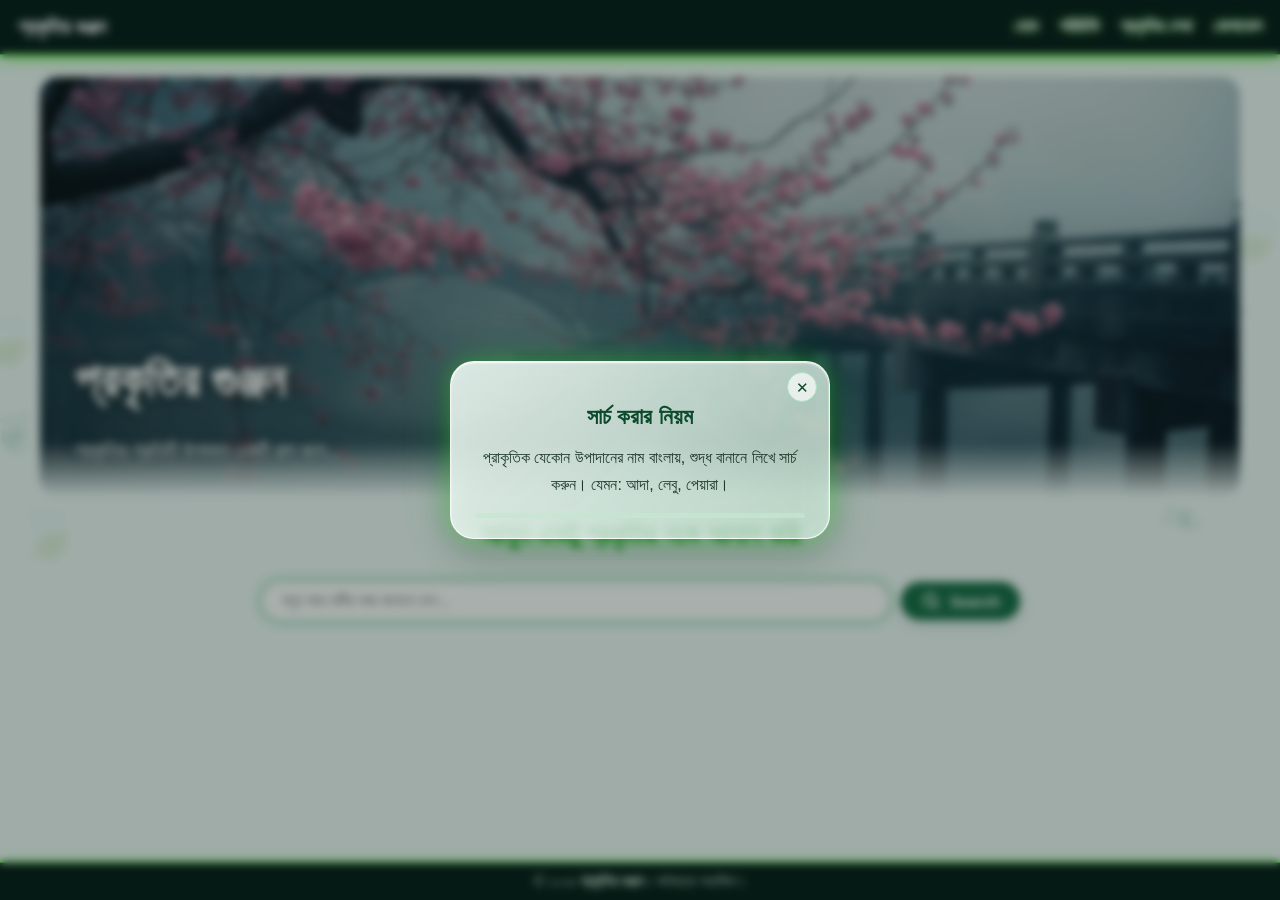
<file: index.html>
<!DOCTYPE html>
<htmllang="bn">
    <head>
        <meta charset="utf-8">
        <meta name="viewport" content="width=device-wodth,initial-scale=1.0">
        <title>প্রকৃতির গুঞ্জন </title>
        <link rel="preconnect"
        href="https://fonts.googleapis.com">
        <link rel="preconnect"
        href="https://fonts.gstatic.com" crossorigin>
        <link 
        href="https://fonts.googleapis.com/css2?family=No to+Sans+Bengali:wght@400;500;600;700;800&display=swap"
        rel="stylesheet">
    </head>
    <body>
        <div id="loader">
    <div class="loader-card">

        <div class="loader-icon">
            <span class="zzz">z<small>z</small><small>z</small></span>
            <svg viewBox="0 0 120 120" class="loader-leaf" aria-hidden="true">
                <path d="M60 104 C16 84 14 38 60 12 C106 38 104 84 60 104Z" fill="#22c55e"/>
                <path d="M60 104 C28 98 12 78 14 56 C40 60 58 78 60 104Z" fill="#16a34a"/>
                <path d="M60 104 C92 98 108 78 106 56 C80 60 62 78 60 104Z" fill="#15803d"/>
                <path d="M60 100 L60 24" stroke="#0f5c36" stroke-width="3" stroke-linecap="round"/>
            </svg>
        </div>

        <h1 class="loader-title">প্রকৃতির গুঞ্জন</h1>

        <!-- ekhane tomar nijer lekha dao -->
        <p class="loader-msg" id="loaderMsg">চ্যাগায়া যাবেন না একটু অপেক্ষা করুন লোড হচ্ছে..</p>

        <div class="loader-bar"><div class="loader-fill" id="loaderFill"></div></div>

        <!-- ekhane o nijer lekha dao -->
        <p class="loader-sub">একটু ধৈর্য ধরো প্রকৃতিপ্রেমী..🌿</p>

        <span class="fl fl1">🍃</span>
        <span class="fl fl2">🍃</span>
        <span class="fl fl3">🍃</span>
    </div>
</div>
        <div class="navbar">
            <b> প্রকৃতির গুঞ্জন </b>

            <div> 
                <a href="index.html" class="active">হোম </a>
                <a href="about.html"> পরিচিতি </a>
                <a href="service.html"> প্রকৃতির সেবা </a>
                <a href="contact.html"> যোগাযোগ </a>
            </div>
        </div>
        <div class="slideshow"> 

            <img class="slide active" src="assets/w6.jpg"> 
            <img class="slide" src="assets/w2.jpg">
            <img class="slide" src="assets/w1.jpg">
            <img class="slide" src="assets/w3.jpg">
            <img class="slide" src="assets/n5.jpg">
            <img class="slide" src="assets/b2.jpg">
            <img class="slide" src="assets/w5.jpg">
            <img class="slide" src="assets/w4.jpg">
            <div class="hero-text">
                <h1>প্রকৃতির গুঞ্জন </h1>
                <p>প্রকৃতির প্রতিটি উপাদান একটি গল্প বলে...</p>
            </div>
            </div>
         <h2 style="text-align:center;color:green">আসুন একটু প্রকৃতির সঙ্গে আলাপ করি </h2>

         <form class="search" id="ingredientSearch">
            <input 
            type="search"  
            id="searchInput"
            placeholder="বলুন কার গুষ্টির খবর জানতে চান...">
            <button type="submit">
            <svg width="20" height="20" viewBox="0 0 24 24"
     fill="none" stroke="currentColor"
     stroke-width="2.5" stroke-linecap="round">
    <circle cx="11" cy="11" r="7"></circle>
    <path d="m16 16 4 4"></path>
         </svg> Search</button>
         </form>
         <div Id="searchResults"></div>
        <style>
            .navbar b{
                color:white;
                font-size: 20px;
                font-weight: bold;
                
            }
            img:not(.slide) {
    width:70%;
    max-width:750px;
    display:block;
    margin:10px auto 0;
    border-radius: 15px;
    -webkit-mask-image: linear-gradient(to bottom, black 75%, transparent 100%);
    mask-image: linear-gradient(to bottom, black 75%, transparent 100%);
}
            .navbar{
                background:#071b16;
                padding: 8px 18px;
                display: flex;
                justify-content: space-between;
                align-items: center;
                box-shadow: 0 0 15px #39FF14;
                border-bottom: 1px solid #39FF14;

            }
            .navbar b{
                color:white;
                font-size: 20px;
                font-weight: bold;
            }
            .navbar a{
                color: #39FF14;
                font-weight: bold;
                text-decoration: none;
                margin-left: 16px;
                text-shadow: 0 0 8px #39FF1480;
            }
            .navbar a {
                color: white;
                font-weight: bold;
                text-decoration: none;
                margin-left: 16px;

            }
            .navbar a:hover{
                color:lime;
            }
                body{
        margin:0;
        background: #f2faf7;
    }
       h2 {
            text-align:center;
            color: #17664a;
            margin-top: 20px;
        }

        .slideshow .slide.active{
            opacity: 1;
        }
        h2 {
            text-align: center;
            color :#17664a;
            margin: 12px 0;
        }
        .search{
            display: flex;
            justify-content: center;
            gap: 8px;
            margin: 14px auto;

        }
        .search input {
            width: 280px;
            max-width: 65%;
            padding: 4px 7px;
            border: 1px solid #9bd8b8;
            border-radius: 25px;
            outline: none;
            box-shadow: 0 0 8px #79d9a5;
        }
        .search button,
        .serch input[type="submit"] { 
            background: #17664a;
            color: white;
            border: none;
            border-radius: 25px;
            padding: 6px 16px;
            cursor: pointer;
        }
        body {
    position: relative;
    isolation: isolate;
    background: #f2faf7;
}

body::before,
body::after {
    position: fixed;
    top: 20%;
    width: 110px;
    height: 65vh;
    color: #238b62;
    opacity: 0.13;
    font-size: 55px;
    line-height: 1.8;
    white-space: pre-line;
    pointer-events: none;
    z-index: -1;
}

body::before {
    content: "❧\A 🍃\A ❦\A 🍃";
    left: 0;
    transform: rotate(-12deg);
}

body::after {
    content: "🍃\A ❦\A 🍃\A ❧";
    right: 0;
    transform: rotate(12deg);
}
.slideshow .slide{
    position:absolute;
    inset:0;
    width: 100%;
    height:100%;
    object-fit: cover;
    object-position: center;
    opacity: 0;
    transition: opacity 1s ease-in-out;
}
.slideshow .slide.active {
    opacity:1;

}
body {
    font-family: 'Noto Sans Bengali', sans-serif;
    font-size: 17px;
    line-height: 1.9;
    color: #26382f;
    background: #f2faf7;
}

/* মূল শিরোনাম */
h2 {
    text-align: center;
    color: #17664a;
    font-size: 27px;
    font-weight: 700;
    margin: 24px auto;
}

/* সার্চ বক্স */
.search {
    display: flex;
    justify-content: center;
    align-items: center;
    flex-wrap: wrap;
    gap: 10px;
    margin: 20px auto;
}

.search input {
    font-family: inherit;
    font-size: 17px;
}

/* সার্চের ফলাফল মাঝখানে */
#searchResults {
    width: 92%;
    max-width: 900px;
    margin: 30px auto;
    text-align: left;
}

/* রেজাল্টের শিরোনাম */
#searchResults h2 {
    color: #17664a;
    font-size: 28px;
    text-align: center;
}

#searchResults h3,
#searchResults h4 {
    color: #17664a;
    font-size: 21px;
    margin-top: 24px;
}

/* রেজাল্টের লেখা */
#searchResults p,
#searchResults li {
    font-size: 17px;
    line-height: 1.9;
}

/* তথ্যসূত্রের লিংক */
#searchResults a {
    color: #087f8c;
    overflow-wrap: anywhere;
}

/* ছোট স্ক্রিনে সার্চ বক্স */
@media (max-width: 600px) {
    #searchResults {
        width: 90%;
    }

    h2 {
        font-size: 23px;
    }

    #searchResults p,
    #searchResults li {
        font-size: 16px;
    }
}
#searchResults{
    box-sizing: border-box;
    width: 92%;
    max-width: 900px;
    margin: 35px auto;
    padding: 28px;
    background: #ffffff;
    border :1px solid #d7eadc;
    border-radius: 20px;
    box-shadow: 0 8px 28px rgba(23, 102, 74, 0.10);
    color: #293b31;
}
#searchReslts h2{
    text-align:center;
    color:#17664a;
    font-size: 30px;
    margin: 0 0 20px;
}
#searchResults h3 {
    color: #17664a;
    font-size: 22px;
    border-bottom: 2px solid #dcefe2;
    padding-bottom: 8px;
    margin-top: 28px;
}

/* Lists and paragraphs */
#searchResults p,
#searchResults li {
    font-size: 17px;
    line-height: 1.9;
}

#searchResults li {
    padding-left: 4px;
    margin-bottom: 8px;
}

/* Source links */
#searchResults a {
    color: #087f8c;
    font-weight: 600;
    overflow-wrap: anywhere;
}

/* Mobile layout */
@media (max-width: 600px) {
    #searchResults {
        width: 94%;
        padding: 18px;
    }

    #searchResults h2 {
        font-size: 25px;
    }

    #searchResults h3 {
        font-size: 20px;
    }
}
#searchResults:empty{
    display: none;
}
#searchResults {
    border: 1px solid #a8e6bd;
    box-shadow:
        0 0 12px rgba(57, 255, 20, 0.20),
        0 0 28px rgba(34, 197, 94, 0.18),
        0 8px 28px rgba(23, 102, 74, 0.10);

    transition: box-shadow 0.3s ease;
}

/* Mouse card-er upor nile glow ektu barbe */
#searchResults:hover {
    box-shadow:
        0 0 16px rgba(57, 255, 20, 0.30),
        0 0 36px rgba(34, 197, 94, 0.25),
        0 8px 28px rgba(23, 102, 74, 0.12);
}

/* Search na korle faka card dekhabe na */
#searchResults:empty {
    display: none;
}
.slideshow {
    position: relative !important;
    display: block;
    width: calc(100% - 80px) !important;
    max-width: 1500px !important;
    height: 420px !important;
    margin: 22px auto 12px !important;
    overflow: hidden;
    border-radius: 18px;
    -webkit-mask-image: linear-gradient(to bottom, black 90%, transparent 100%);
    mask-image: linear-gradient(to bottom, black 87%, transparent 100%);
}
.slideshow + h2 {
    margin-top: 4px !important;
    margin-bottom: 8px !important;
}

.search {
    margin-top: 6px !important;
}

@media (max-width: 600px) {
    .slideshow {
        height: 230px !important;
    }
}
.slideshow .hero-text {
    position: absolute;
    z-index: 5;
    left: 35px;
    bottom: 28px;
    top: auto;
    transform: none;
    max-width: 80%;
    color: white;
    text-align: left;
    text-shadow: 0 2px 12px rgba(0, 0, 0, 0.9);
    pointer-events: none;
}

.slideshow .hero-text h1 {
    margin: 0;
    color: white;
    font-size: clamp(28px, 4vw, 48px);
    font-weight: 800;
}

.slideshow .hero-text p {
    margin: 5px 0 0;
    color: white;
    font-size: clamp(14px, 2vw, 20px);
}
.slideshow .hero-text p span {
    color: #7dff9a !important;
}

.slideshow::after {
    content: "";
    position: absolute;
    inset: 0;
    z-index: 2;
    background: linear-gradient(
        to top,
        rgba(0, 0, 0, 0.20),
        transparent 70%
    );
    pointer-events: none;
}

@media (max-width: 600px) {
    .slideshow .hero-text {
        left: 16px;
        bottom: 18px;
        max-width: 90%;
    }
}
/* বড় Search Box */
.search {
    width: min(760px, 88%);
    margin: 20px auto !important;
    display: flex;
    flex-wrap: nowrap;
    align-items: center;
    gap: 10px;
}

.search input {
    box-sizing: border-box;
    flex: 1;
    width: auto;
    min-width: 0;
    max-width: none;
    padding: 15px 22px;
    font-size: 17px;
    border: 2px solid #b8d9c2;
    border-radius: 32px;
    background: white;
}

.search button {
    flex-shrink: 0;
    padding: 14px 24px;
    font-size: 16px;
    font-weight: 700;
    border-radius: 32px;
    background: #176b43;
    box-shadow: 0 4px 14px rgba(23, 107, 67, 0.2);
}

.search button:hover {
    background: #105333;
}

@media (max-width: 600px) {
    .slideshow .hero-text {
        left: 5%;
        right: 5%;
    }

    .search {
        width: 92%;
        gap: 7px;
    }

    .search input {
        padding: 12px 14px;
        font-size: 15px;
    }

    .search button {
        padding: 12px 16px;
        font-size: 14px;
    }
}
.search button {
    display: inline-flex;
    align-items: center;
    justify-content: center;
    gap: 9px;
    white-space: nowrap;
}

.search button svg {
    flex-shrink: 0;
}
/* Image kokhono screen er baire jabe na */
img {
    max-width: 100%;
}

/* Tablet (768px ba tar chhoto) */
@media (max-width: 768px) {
    .navbar {
        padding: 8px 12px;
    }

    .navbar b {
        font-size: 17px;
    }

    .navbar a {
        margin-left: 10px;
        font-size: 14px;
    }

    .slideshow {
        width: calc(100% - 40px) !important;
        height: 320px !important;
        margin-top: 25px !important;
        border-radius: 14px;
    }
}

/* Mobile (600px ba tar chhoto) */
@media (max-width: 600px) {
    .navbar {
        flex-wrap: wrap;
        gap: 6px;
    }

    .navbar b {
        font-size: 16px;
    }

    .navbar a {
        margin-left: 8px;
        font-size: 13px;
    }

    .slideshow {
        width: calc(100% - 24px) !important;
        height: 220px !important;
        margin: 16px auto 10px !important;
        border-radius: 12px;
    }

    .slideshow .hero-text {
        left: 14px;
        right: 14px;
        bottom: 16px;
    }

    .slideshow .hero-text h1 {
        font-size: 26px;
    }

    .slideshow .hero-text p {
        font-size: 14px;
        line-height: 1.5;
    }

    h2 {
        font-size: 20px;
        margin: 14px 10px;
    }

    .search {
        width: 94%;
    }
}

/* Khub chhoto phone (400px ba tar chhoto) */
@media (max-width: 400px) {
    .slideshow {
        height: 190px !important;
    }

    .slideshow .hero-text h1 {
        font-size: 22px;
    }

    .navbar a {
        margin-left: 6px;
        font-size: 12px;
    }
}
/* Search box ektu slim */
.search input {
    padding: 10px 20px !important;
    font-size: 16px;
}

.search button {
    padding: 9px 20px !important;
    font-size: 15px;
}
@media (max-width: 600px) {
    .search input {
        padding: 9px 14px !important;
    }
    .search button {
        padding: 8px 14px !important;
    }
}
/* ===== Loading Window (final) ===== */

/* Default e lukano thakbe, JS "show" class dile dekhabe */
#loader {
    position: fixed;
    inset: 0;
    z-index: 99999;
    display: flex;
    align-items: center;
    justify-content: center;
    background: rgba(7, 27, 22, 0.35);
    backdrop-filter: blur(6px);
    -webkit-backdrop-filter: blur(6px);
    opacity: 0;
    visibility: hidden;
    pointer-events: none;
    transition: opacity 0.5s ease, visibility 0.5s ease;
}

#loader.show {
    opacity: 1;
    visibility: visible;
    pointer-events: auto;
}

.loader-card {
    position: relative;
    overflow: hidden;
    box-sizing: border-box;
    width: min(400px, 88%);
    padding: 20px 26px 18px;
    text-align: center;
    background: linear-gradient(
        135deg,
        rgba(244, 255, 249, 0.82),
        rgba(214, 245, 227, 0.66)
    );
    backdrop-filter: blur(18px) saturate(150%) brightness(1.08);
    -webkit-backdrop-filter: blur(18px) saturate(150%) brightness(1.08);
    border: 1.5px solid rgba(255, 255, 255, 0.75);
    border-radius: 26px;
    box-shadow:
        0 0 18px rgba(57, 255, 20, 0.30),
        0 0 46px rgba(34, 197, 94, 0.24),
        inset 0 1px 2px rgba(255, 255, 255, 0.9),
        0 16px 40px rgba(0, 0, 0, 0.20);
    animation: cardGlow 2.5s ease-in-out infinite;
}

@keyframes cardIn {
    from { opacity: 0; transform: translateY(25px) scale(0.92); }
    to   { opacity: 1; transform: translateY(0) scale(1); }
}

@keyframes cardGlow {
    0%, 100% {
        box-shadow: 0 0 18px rgba(57,255,20,0.35), 0 0 45px rgba(34,197,94,0.28), 0 20px 50px rgba(0,0,0,0.25);
    }
    50% {
        box-shadow: 0 0 28px rgba(57,255,20,0.6), 0 0 70px rgba(34,197,94,0.45), 0 20px 50px rgba(0,0,0,0.25);
    }
}

/* Pata icon */
.loader-icon {
    position: relative;
    width: 72px;
    height: 72px;
    margin: 0 auto 2px;
}

.loader-leaf {
    width: 100%;
    height: 100%;
    transform-origin: 50% 90%;
    animation: sway 2.6s ease-in-out infinite;
    filter: drop-shadow(0 4px 6px rgba(21, 128, 61, 0.35));
}

@keyframes sway {
    0%, 100% { transform: rotate(-7deg) scale(1); }
    50%      { transform: rotate(7deg) scale(1.06); }
}

/* zzz */
.zzz {
    position: absolute;
    top: 0;
    right: -10px;
    color: #15803d;
    font-weight: 800;
    font-size: 17px;
    line-height: 1;
}

.zzz small {
    display: inline-block;
    font-size: 0.8em;
    margin-left: 2px;
}

.zzz,
.zzz small {
    animation: zzzFloat 2.2s ease-in-out infinite;
}

.zzz small:nth-child(1) { animation-delay: 0.3s; }
.zzz small:nth-child(2) { animation-delay: 0.6s; }

@keyframes zzzFloat {
    0%, 100% { opacity: 0.25; transform: translateY(4px); }
    50%      { opacity: 1;    transform: translateY(-5px); }
}

/* Lekha */
.loader-title {
    margin: 2px 0 4px;
    color: #0f5c36;
    font-size: 25px;
    font-weight: 800;
}

.loader-msg {
    min-height: 24px;
    margin: 0 0 10px;
    color: #14532d;
    font-size: 15px;
    font-weight: 600;
    line-height: 1.5;
}

.loader-sub {
    margin: 9px 0 0;
    color: #166534;
    font-size: 13px;
}

/* Progress bar */
.loader-bar {
    height: 10px;
    overflow: hidden;
    background: rgba(195, 232, 207, 0.7);
    border-radius: 20px;
}
.loader-title {
    color: #0b4a2b;
    text-shadow: 0 1px 0 rgba(255, 255, 255, 0.6);
}

.loader-msg {
    color: #0f3d24;
}

.loader-sub {
    color: #0b4a2b;
    font-size: 15px;
    font-weight: 700;
    letter-spacing: 0.2px;
    text-shadow: 0 1px 0 rgba(255, 255, 255, 0.6);
}

.loader-bar {
    background: rgba(255, 255, 255, 0.55);
    box-shadow: inset 0 1px 3px rgba(23, 102, 74, 0.2);
}

.loader-fill {
    width: 0;
    height: 100%;
    border-radius: 20px;
    background: linear-gradient(90deg, #16a34a, #4ade80, #16a34a);
    background-size: 200% 100%;
    animation: shine 1.4s linear infinite;
}

@keyframes shine {
    from { background-position: 200% 0; }
    to   { background-position: 0 0; }
}

/* Vasha pata */
.fl {
    position: absolute;
    top: -30px;
    font-size: 18px;
    opacity: 0.7;
    pointer-events: none;
    animation: fall 6s linear infinite;
}

.fl1 { left: 12%; animation-delay: 0s; }
.fl2 { left: 50%; animation-delay: 2s; font-size: 15px; }
.fl3 { left: 82%; animation-delay: 4s; }

@keyframes fall {
    0%   { transform: translateY(0) rotate(0deg); opacity: 0; }
    15%  { opacity: 0.7; }
    100% { transform: translateY(240px) rotate(280deg); opacity: 0; }
}
/* Mobile */
@media (max-width: 500px) {
    .loader-title { font-size: 20px; }
    .loader-msg   { font-size: 13px; }
    .loader-icon  { width: 90px; height: 90px; }
}
body { animation: homeIn 0.45s ease; }
@keyframes homeIn {
    from { opacity: 0; }
    to   { opacity: 1; }
}
.site-footer {
    margin-top: auto;
    padding: 8px 12px;
    text-align: center;
    font-size: 14px;
    font-weight: 500;
    line-height: 1.5;
    color: #d9f7e4;
    background: #071b16;
    border-top: 1px solid #39FF14;
    box-shadow: 0 0 12px rgba(57, 255, 20, 0.4);
}

@media (max-width: 600px) {
    .site-footer {
        padding: 6px 10px;
        font-size: 12.5px;
    }
}
html {
    height: 100%;
}

body {
    min-height: 100vh;
    display: flex;
    flex-direction: column;
}

.site-footer {
    margin-top: auto;
}
body > * {
    flex-shrink: 0;
}

.slideshow {
    align-self: center;
}

.search,
#searchResults,
h2 {
    align-self: center;
}
body > * {
    flex-shrink: 0;
}

.slideshow {
    align-self: center;
}

.search,
#searchResults,
h2 {
    align-self: center;
}
body > h2 {
    width: 100%;
}
/* ===== Notice Popup ===== */
#notice {
    position: fixed;
    inset: 0;
    z-index: 99998;
    display: flex;
    align-items: center;
    justify-content: center;
    background: rgba(7, 27, 22, 0.35);
    backdrop-filter: blur(4px);
    -webkit-backdrop-filter: blur(4px);
    opacity: 0;
    visibility: hidden;
    pointer-events: none;
    transition: opacity 0.5s ease, visibility 0.5s ease;
}

#notice.show {
    opacity: 1;
    visibility: visible;
    pointer-events: auto;
}

.notice-card {
    position: relative;
    box-sizing: border-box;
    width: min(380px, 88%);
    padding: 26px 24px 20px;
    text-align: center;
    border-radius: 24px;
    background: linear-gradient(135deg, rgba(244,255,249,0.88), rgba(214,245,227,0.72));
    backdrop-filter: blur(16px) saturate(150%);
    -webkit-backdrop-filter: blur(16px) saturate(150%);
    border: 1.5px solid rgba(255, 255, 255, 0.8);
    box-shadow:
        0 0 20px rgba(57, 255, 20, 0.30),
        0 0 48px rgba(34, 197, 94, 0.24),
        inset 0 1px 2px rgba(255, 255, 255, 0.9),
        0 16px 40px rgba(0, 0, 0, 0.20);
    transform: translateY(20px) scale(0.94);
    transition: transform 0.5s ease;
}

#notice.show .notice-card {
    transform: none;
}

.notice-close {
    position: absolute;
    top: 10px;
    right: 12px;
    width: 30px;
    height: 30px;
    font-size: 15px;
    line-height: 1;
    color: #0b4a2b;
    background: rgba(255, 255, 255, 0.7);
    border: 1px solid #a8e6bd;
    border-radius: 50%;
    cursor: pointer;
    transition: background 0.25s ease, transform 0.25s ease;
}

.notice-close:hover {
    background: #d9f7e4;
    transform: scale(1.1);
}

.notice-icon {
    font-size: 40px;
    line-height: 1;
}

.notice-title {
    margin: 8px 0 6px;
    font-size: 22px;
    font-weight: 800;
    color: #0b4a2b;
}

.notice-text {
    margin: 0 0 14px;
    font-size: 16px;
    font-weight: 500;
    line-height: 1.7;
    color: #1f3a2c;
}

/* Niche ekta chhoto bar, 4 sec e sesh hobe */
.notice-bar {
    height: 5px;
    overflow: hidden;
    background: rgba(195, 232, 207, 0.7);
    border-radius: 20px;
}

.notice-fill {
    width: 100%;
    height: 100%;
    background: linear-gradient(90deg, #16a34a, #4ade80);
    border-radius: 20px;
}
     </style>
        <script>
            const slides = document.querySelectorAll(".slide");
            let current = 0;

            setInterval(function (){
               slides[current].classList.remove ("active");
               current =(current+1) %slides.length;
                slides[current].classList.add("active");


            }, 3500);
            </script>
<script>
const funMessages = [
    { main: "চ্যাগায়া যাবেন না 🥴 একটু অপেক্ষা করুন লোড হচ্ছে..", sub: "একটু ধৈর্য ধরো প্রকৃতিপ্রেমী..🥹" },
    { main: "এত তাড়া কিসের 🤨 ,প্রকৃতির সংগে মিটিং চলছে ..",                    sub: "একটু ধৈর্য ধরো প্রকৃতিপ্রেমী..🥹" },
    { main: "প্রকৃতির গোপন ডায়েরি খোলা হচ্ছে...🫡",                     sub: "ততক্ষণে একটু বাদাম খেয়ে নিতে পারেন ব্রেইন এর জন্য বেশ উপকারী 🫡 " },
    { main: "প্রকৃতি আধুনিকতার জ্যামে আটকে গেছে 🥹 ",                     sub: "আশা করছি আগামী ঈদের আগে পৌঁছাবে 🙂" },
    { main: "নেট স্লো, কলা খেয়ে ফিরছে 🫡",                               sub: "আপনি চাইলে ততক্ষণে একাটা কলা খেয়ে নিতে পারেন 🙂"},
    { main: "খরগোশকে পাঠিয়েছিলাম খবর আনতে, কিন্তু সে ভেজাল সবজির তরকারি খেয়ে অসুস্থ হয়ে গেছে 😔", sub: "সে ফিরতে ফিরতে আপনি একটু পানি খেয়ে নিন 🙂"},
    { main: "আধুনিকতার কোলাহলে প্রকৃতির ডায়েরিতে ধুলো জমেছে 😔" , sub : "ধুলো পরিষ্কার করতে একটু সময় লাগবে🥹 " },
    {main: "বসে না থেকে একটু খেজুর খান 🙂", sub: "শক্তি বাড়বে 😩"},
    {main: "প্রকৃতি ট্রাফিক জ্যামে আটকে আছে  🥹", sub: "বসে না থেকে ততক্ষণে একটু পানি খান 😩"}
];

const LOADER_MIN = 4500;   // loader kom pokkhe koto ms thakbe (3500 = 3.5 sec)

let lastMsgIndex = -1;
function pickMessage() {
    if (funMessages.length === 1) return funMessages[0];
    let n;
    do {
        n = Math.floor(Math.random() * funMessages.length);
    } while (n === lastMsgIndex);
    lastMsgIndex = n;
    return funMessages[n];
}

function showLoader() {
    return new Promise(function (resolve) {
        const loader = document.getElementById("loader");
        const fill   = document.getElementById("loaderFill");
        const msgEl  = document.getElementById("loaderMsg");
        const subEl  = document.querySelector(".loader-sub");

        const m = pickMessage();
        msgEl.textContent = m.main;
        subEl.textContent = m.sub;

       
        fill.style.transition = "none";
        fill.style.width = "0%";
        void fill.offsetWidth;
        fill.style.transition = "width " + LOADER_MIN + "ms linear";
        fill.style.width = "100%";

        loader.classList.add("show");
        document.body.style.overflow = "hidden";

        setTimeout(function () {
            loader.classList.remove("show");
            document.body.style.overflow = "";
            setTimeout(resolve, 500);   
        }, LOADER_MIN);
    });
}
</script>
<script>
const searchForm = document.getElementById("ingredientSearch");
const searchInput = document.getElementById("searchInput");
const searchResults = document.getElementById("searchResults");

searchForm.addEventListener("submit", async function(event) {
       event.preventDefault();

    if (document.getElementById("loader").classList.contains("show")) return;
    const query = searchInput.value
    .trim()
    .toLowerCase()
    .replace(/এর উপকারিতা|র উপকারিতা|এর পার্শ্বপ্রতিক্রিয়া|র পার্শ্বপ্রতিক্রিয়া|এর সতর্কতা|র সতর্কতা/g, "")
    .trim();

    if (!query) {
        searchResults.textContent = "আগে কোনো উপাদানের নাম লিখুন।";
        return;
    }

    try {
                // database fetch ar loader ekshathe cholbe, dutoi sesh hole tarpor result
        const [response] = await Promise.all([
            fetch("./Database/ingredients.json"),
            showLoader()
        ]);

        if (!response.ok) {
            throw new Error("JSON file paoya jayni");
        }

        const dbData = await response.json();
        if (!dbData.data) {
            throw new Error("JSON file er structure sothik noy");
        }

        let foundItem = null;

        // ধাপ ১: প্রথমে একদম হুবহু মিল (Exact Match) খুঁজবে (যেমন: "আম" লিখলে শুধু আমই আসবে)
        for (const category in dbData.data) {
            const items = dbData.data[category];
            if (Array.isArray(items)) {
                foundItem = items.find(item => {
                    const bnName = (item.bn_name || "").toLowerCase().trim();
                    const name = (item.name || "").toLowerCase().trim();
                    const enName = (item.en_name || "").toLowerCase().trim();
                    return bnName === query || name === query || enName === query;
                });
                if (foundItem) break;
            }
        }

        // ধাপ ২: হুবহু না পেলে, যা দিয়ে লেখা শুরু হয়েছে (Starts-with) তা খুঁজবে
        if (!foundItem) {
            for (const category in dbData.data) {
                const items = dbData.data[category];
                if (Array.isArray(items)) {
                    foundItem = items.find(item => {
                        const bnName = (item.bn_name || "").toLowerCase().trim();
                        const name = (item.name || "").toLowerCase().trim();
                        const enName = (item.en_name || "").toLowerCase().trim();
                        return bnName.startsWith(query) || name.startsWith(query) || enName.startsWith(query);
                    });
                    if (foundItem) break;
                }
            }
        }

        // ধাপ ৩: অবশেষে সাধারণ আংশিক মিল (Includes) খুঁজবে (আলু, আদা, পেয়ারা ও অন্যান্য সবকিছুর জন্য)
        if (!foundItem) {
            for (const category in dbData.data) {
                const items = dbData.data[category];
                if (Array.isArray(items)) {
                    foundItem = items.find(item => {
                        const bnName = (item.bn_name || "").toLowerCase();
                        const enName = (item.en_name || "").toLowerCase();
                        const name = (item.name || "").toLowerCase();
                        return bnName.includes(query) || enName.includes(query) || name.includes(query);
                    });
                    if (foundItem) break;
                }
            }
        }
        searchResults.replaceChildren();

        if (!foundItem) {
            searchResults.textContent = "ডেটাবেস চ্যাগায়া গেছে । এই উপাদানের তথ্য এখনো আমাদের ডেটাবেসে নেই। তবে নিরাশ হবেন না, ইনশাআল্লাহ খুব শীঘ্রই আমরা আপনার সার্চকৃত উপাদানের তথ্য আমাদের ডেটাবেসে যোগ করব । পর্বর্তীতে আবার আপনার উপাদানের নামটি সার্চ করার জন্য অনুরোধ রইলো । সাময়িক অসুবিধার জন্য আন্তরিকভাবে দুঃখিত ।";
            reportMissing(query); 
            return; 
        }

        // Nam o Baigganik nam Bangla horofe
        const title = document.createElement("h2");
        title.textContent = foundItem.bn_name || foundItem.name;
        searchResults.appendChild(title);

        const scientificName = document.createElement("p");
        scientificName.textContent = "বৈজ্ঞানিক নাম: " + (foundItem.scientific_name || "প্রযোজ্য নয়");
        searchResults.appendChild(scientificName);

        // Shombhabo upokarita
        const benefitsTitle = document.createElement("h3");
        benefitsTitle.textContent = "সম্ভাব্য উপকারিতা";
        searchResults.appendChild(benefitsTitle);

        if (!foundItem.health_benefits || foundItem.health_benefits.length === 0) {
            const p = document.createElement("p");
            p.textContent = "উপকারিতার তথ্য এখনো যোগ করা হয়নি।";
            searchResults.appendChild(p);
        } else {
            const ul = document.createElement("ul");
            foundItem.health_benefits.forEach(benefit => {
                const li = document.createElement("li");
                li.textContent = benefit;
                ul.appendChild(li);
            });
            searchResults.appendChild(ul);
        }
         // Scientific Facts (Baigganik tottho) section add kora holo
        if (foundItem.scientific_facts && foundItem.scientific_facts.length > 0) {
            const sciFactsTitle = document.createElement("h3");
            sciFactsTitle.textContent = "Scientific Facts";
            searchResults.appendChild(sciFactsTitle);

            const sciFactsList = document.createElement("ul");
            foundItem.scientific_facts.forEach(fact => {
                const li = document.createElement("li");
                li.textContent = fact;
                sciFactsList.appendChild(li);
            });
            searchResults.appendChild(sciFactsList);
        }

        // Parshoprotikriya o sotorkota
        const sideTitle = document.createElement("h3");
        sideTitle.textContent = "সম্ভাব্য পার্শ্বপ্রতিক্রিয়া ও সতর্কতা";
        searchResults.appendChild(sideTitle);

        const sideList = document.createElement("ul");
        if (foundItem.side_effects_and_warnings && foundItem.side_effects_and_warnings.length > 0) {
            foundItem.side_effects_and_warnings.forEach(effect => {
                const li = document.createElement("li");
                li.textContent = effect;
                sideList.appendChild(li);
            });
        } else {
            const li = document.createElement("li");
            li.textContent = "কোনো বিশেষ পার্শ্বপ্রতিক্রিয়া নেই।";
            sideList.appendChild(li);
        }
        searchResults.appendChild(sideList);

        // Tottho sutro
        if (foundItem.sources && foundItem.sources.length > 0) {
            const sourceTitle = document.createElement("h3");
            sourceTitle.textContent = "তথ্যসূত্র";
            searchResults.appendChild(sourceTitle);

            const sourceList = document.createElement("ul");
            foundItem.sources.forEach(src => {
                const li = document.createElement("li");
                li.textContent = src;
                sourceList.appendChild(li);
            });
            searchResults.appendChild(sourceList);
        }

    } catch (error) {
        console.error(error);
        searchResults.textContent = "Can't load information. There might be a technical issue with the server ";
    }
});
// ডেটাবেসে নেই এমন সার্চ Web3Forms দিয়ে তোমার মেইলে যাবে
const reportedQueries = new Set();   // একই শব্দ বারবার পাঠাবে না

function reportMissing(q) {
    if (!q) return;

    let sent = [];
    try { sent = JSON.parse(localStorage.getItem("reportedQueries") || "[]"); } catch (e) {}
    if (sent.includes(q)) return;

    sent.push(q);
    try { localStorage.setItem("reportedQueries", JSON.stringify(sent)); } catch (e) {}

    fetch("https://api.web3forms.com/submit", {
        method: "POST",
        headers: { "Content-Type": "application/json", "Accept": "application/json" },
        body: JSON.stringify({
            access_key: "8415e710-fa56-4607-a243-638fc693be18",
            subject: "প্রকৃতির গুঞ্জন: User search",
            message: "ব্যবহারকারী খুঁজেছে: " + q +
                     "\nসাইট: " + location.origin +
                     "\nসময়: " + new Date().toLocaleString("bn-BD"),
            botcheck: ""
        })
    }).catch(function () {});
}
</script>
<script src="shared.js"></script>
<div id="notice">
    <div class="notice-card">
        <button class="notice-close" id="noticeClose" aria-label="বন্ধ করুন">✕</button>
        <h3 class="notice-title">সার্চ করার নিয়ম </h3>
        <!-- ekhane tomar nijer lekha dao -->


<p class="notice-text">
    প্রাকৃতিক যেকোন উপাদানের নাম বাংলায়, শুদ্ধ বানানে লিখে সার্চ করুন।
    যেমন: আদা, লেবু, পেয়ারা।
</p>
        <div class="notice-bar"><div class="notice-fill" id="noticeFill"></div></div>
    </div>
</div>
<script>
(function () {
    const SHOW_TIME = 7000;   // koto ms dekhabe (4000 = 4 sec)
    const DELAY     = 600;    // page khulle koto ms por ashbe

    const notice = document.getElementById("notice");
    const fill   = document.getElementById("noticeFill");
    const close  = document.getElementById("noticeClose");
    if (!notice) return;

    let hideTimer;

    function hide() {
        clearTimeout(hideTimer);
        notice.classList.remove("show");
    }

    setTimeout(function () {
        notice.classList.add("show");

        // bar 100% theke 0% e nambe
        fill.style.transition = "none";
        fill.style.width = "100%";
        void fill.offsetWidth;
        fill.style.transition = "width " + SHOW_TIME + "ms linear";
        fill.style.width = "0%";

        hideTimer = setTimeout(hide, SHOW_TIME);
    }, DELAY);

    close.addEventListener("click", hide);

    // fanka jayga e click korleo bondho hobe
    notice.addEventListener("click", function (e) {
        if (e.target === notice) hide();
    });
})();
</script>

        </body>
</html>
</file>
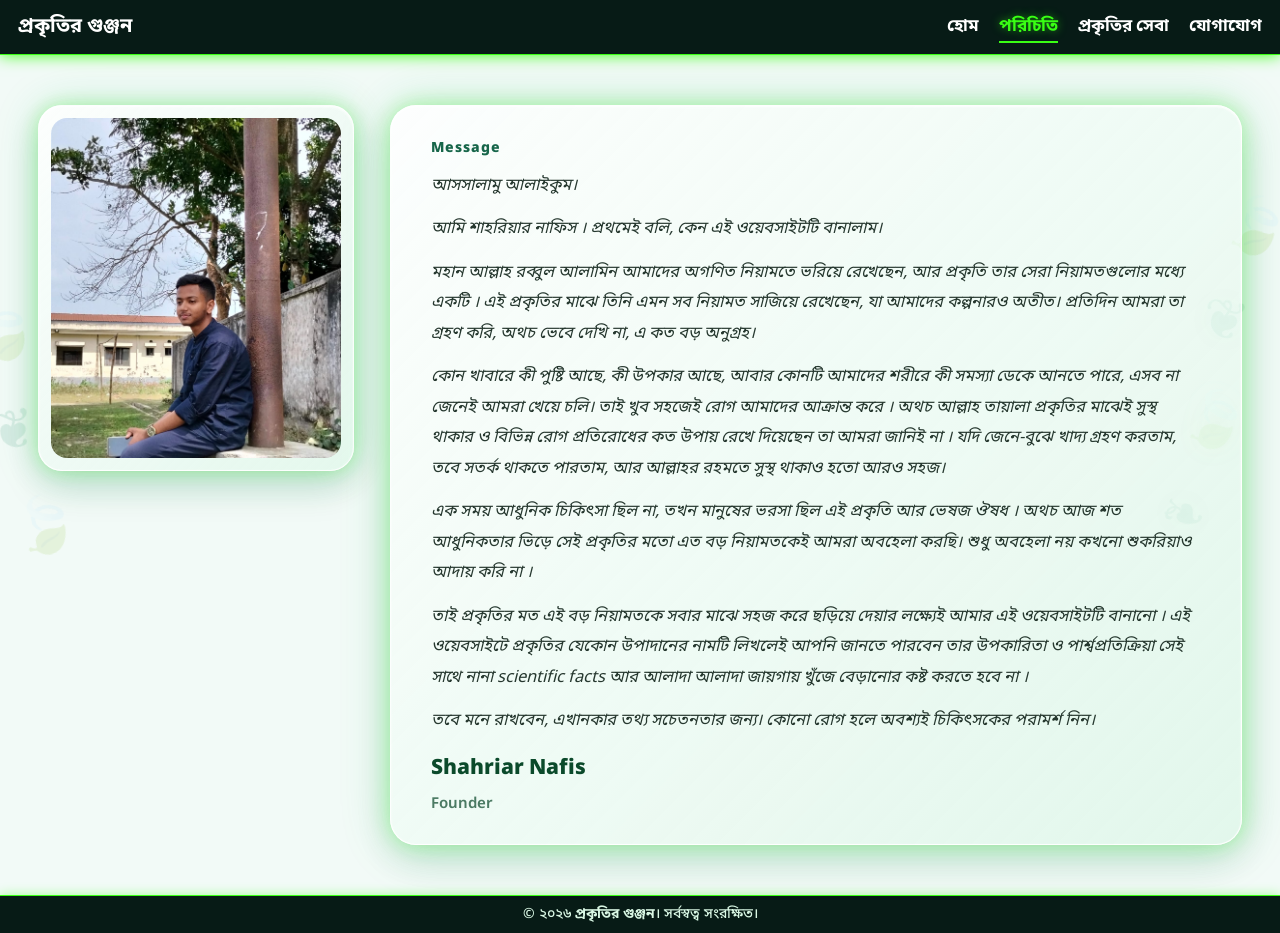
<file: about.html>
<!DOCTYPE html>
<html lang="bn">
<head>
    <meta charset="UTF-8">
    <meta name="viewport" content="width=device-width, initial-scale=1.0">
    <title>পরিচিতি | প্রকৃতির গুঞ্জন</title>
    <link href="https://fonts.googleapis.com/css2?family=Noto+Sans+Bengali:wght@400;500;600;700;800&display=swap" rel="stylesheet">
    <link rel="stylesheet" href="shared.css">

    <style>
        /* ===== Shudhu about page er design ===== */
        .about-wrap {
    display: flex;
    align-items: flex-start;
    gap: 36px;
    width: 94%;
    max-width: 1250px;
    margin: 50px auto;
}

        /* ---- Baam: chobi ---- */
        .photo-card {
            flex: 0 0 290px;
            position:sticky;
            top:100px;
            padding: 12px;
            border-radius: 24px;
            transform: rotate(-3deg);
            background: linear-gradient(135deg, rgba(255,255,255,0.75), rgba(214,245,227,0.5));
            backdrop-filter: blur(14px) saturate(150%);
            -webkit-backdrop-filter: blur(14px) saturate(150%);
            border: 1.5px solid rgba(255, 255, 255, 0.8);
            box-shadow:
                0 0 18px rgba(57, 255, 20, 0.28),
                0 0 44px rgba(34, 197, 94, 0.22),
                inset 0 1px 2px rgba(255, 255, 255, 0.9),
                0 16px 36px rgba(23, 102, 74, 0.18);
            transition: transform 0.4s ease;
        }

        .photo-card:hover {
            transform: rotate(0deg) scale(1.02);
        }

        .photo-card img {
            display: block;
            width: 100%;
            height: 340px;
            object-fit: cover;
            object-position: top;
            border-radius: 16px;
        }

        /* ---- Dane: message card ---- */
        .msg-card {
            position: relative;
            flex: 1;
            padding: 30px 40px 26px;
            border-radius: 26px;
            background: linear-gradient(135deg, rgba(255,255,255,0.80), rgba(214,245,227,0.58));
            backdrop-filter: blur(16px) saturate(150%);
            -webkit-backdrop-filter: blur(16px) saturate(150%);
            border: 1.5px solid rgba(255, 255, 255, 0.85);
            box-shadow:
                0 0 20px rgba(57, 255, 20, 0.30),
                0 0 50px rgba(34, 197, 94, 0.24),
                inset 0 1px 2px rgba(255, 255, 255, 0.9),
                0 16px 40px rgba(23, 102, 74, 0.15);
            animation: msgGlow 3s ease-in-out infinite;
        }

        @keyframes msgGlow {
            0%, 100% {
                box-shadow:
                    0 0 16px rgba(57,255,20,0.24),
                    0 0 40px rgba(34,197,94,0.18),
                    inset 0 1px 2px rgba(255,255,255,0.9),
                    0 16px 40px rgba(23,102,74,0.15);
            }
            50% {
                box-shadow:
                    0 0 26px rgba(57,255,20,0.45),
                    0 0 64px rgba(34,197,94,0.34),
                    inset 0 1px 2px rgba(255,255,255,0.9),
                    0 16px 40px rgba(23,102,74,0.15);
            }
        }

        .msg-label {
            margin: 0 0 8px;
            font-size: 14px;
            font-weight: 800;
            letter-spacing: 1px;
            color: #17664a;
        }

        .msg-text {
            margin: 0 0 12px;
            font-size: 16.5px;
            font-weight:500px;
            line-height: 1.85;
            font-style: italic;
            color: #26382f;
            margin-bottom: 13px;
        }

        .msg-name {
            margin: 0;
            font-size: 21px;
            font-weight: 800;
            color: #0b4a2b;
        }

        .msg-role {
            margin: 0;
            font-size: 15px;
            font-weight: 600;
            color: #4b7a63;
        }

        /* ---- Mobile: chobi upore, card niche ---- */
        @media (max-width: 800px) {
            .about-wrap {
                flex-direction: column;
                gap: 36px;
                margin: 36px auto;
            }
            .photo-card {
                flex: none;
                width: 78%;
                max-width: 320px;
                position: static;
            }
            .photo-card img { height: 300px; }
            .msg-card { padding: 34px 22px 24px; }
            .msg-text { font-size: 16px; }
        }
    </style>
</head>
<body>

    <div class="navbar">
        <b>প্রকৃতির গুঞ্জন</b>
        <div>
            <a href="index.html">হোম</a>
            <a href="about.html" class="active">পরিচিতি</a>
            <a href="service.html">প্রকৃতির সেবা</a>
            <a href="contact.html">যোগাযোগ</a>
        </div>
    </div>

    <!-- Chobi (baam) + Message (dane) -->
    <div class="about-wrap">

        <div class="photo-card reveal from-left">
            <img src="assets/my2.jpeg" alt="প্রতিষ্ঠাতা">
        </div>

        <div class="msg-card reveal from-right">
            <p class="msg-label"> Message </p>
            <p class="msg-text">
                আসসালামু আলাইকুম। 
            </p>
            <p class="msg-text">
   আমি শাহরিয়ার নাফিস । প্রথমেই বলি, কেন এই ওয়েবসাইটটি বানালাম।
</p>

<p class="msg-text">
    মহান আল্লাহ রব্বুল আলামিন আমাদের অগণিত নিয়ামতে ভরিয়ে রেখেছেন, আর প্রকৃতি তার সেরা নিয়ামতগুলোর মধ্যে একটি । 
    এই প্রকৃতির মাঝে তিনি এমন সব নিয়ামত সাজিয়ে রেখেছেন, যা আমাদের কল্পনারও অতীত।
    প্রতিদিন আমরা তা গ্রহণ করি, অথচ ভেবে দেখি না, এ কত বড় অনুগ্রহ।
</p>

<p class="msg-text">
    কোন খাবারে কী পুষ্টি আছে, কী উপকার আছে, আবার কোনটি আমাদের শরীরে কী সমস্যা ডেকে আনতে পারে,
    এসব না জেনেই আমরা খেয়ে চলি। তাই খুব সহজেই রোগ আমাদের আক্রান্ত করে ।
    অথচ আল্লাহ তায়ালা প্রকৃতির মাঝেই সুস্থ থাকার ও বিভিন্ন রোগ প্রতিরোধের কত উপায় রেখে দিয়েছেন তা আমরা জানিই না ।
    যদি জেনে-বুঝে খাদ্য গ্রহণ করতাম, তবে সতর্ক থাকতে পারতাম,
    আর আল্লাহর রহমতে সুস্থ থাকাও হতো আরও সহজ।
</p>

<p class="msg-text">
    এক সময় আধুনিক চিকিৎসা ছিল না, তখন মানুষের ভরসা ছিল এই প্রকৃতি আর ভেষজ ঔষধ ।
    অথচ আজ শত আধুনিকতার ভিড়ে সেই প্রকৃতির মতো এত বড় নিয়ামতকেই আমরা অবহেলা করছি। 
    শুধু অবহেলা নয় কখনো শুকরিয়াও আদায় করি না ।
</p>

<p class="msg-text">
    তাই প্রকৃতির মত এই বড় নিয়ামতকে সবার মাঝে সহজ করে ছড়িয়ে দেয়ার লক্ষ্যেই আমার এই ওয়েবসাইটটি বানানো । এই ওয়েবসাইটে প্রকৃতির যেকোন উপাদানের নামটি লিখলেই আপনি জানতে পারবেন তার উপকারিতা ও পার্শ্বপ্রতিক্রিয়া সেই সাথে নানা scientific facts 
    আর আলাদা আলাদা জায়গায় খুঁজে বেড়ানোর কষ্ট করতে হবে না । 
</p>

<p class="msg-text">
    তবে মনে রাখবেন, এখানকার তথ্য সচেতনতার জন্য। কোনো রোগ হলে অবশ্যই চিকিৎসকের পরামর্শ নিন।
</p>
            <p class="msg-name">Shahriar Nafis </p>
            <p class="msg-role">Founder </p>
        </div>

    </div>

    <script src="shared.js"></script>
</body>
</html>
</file>
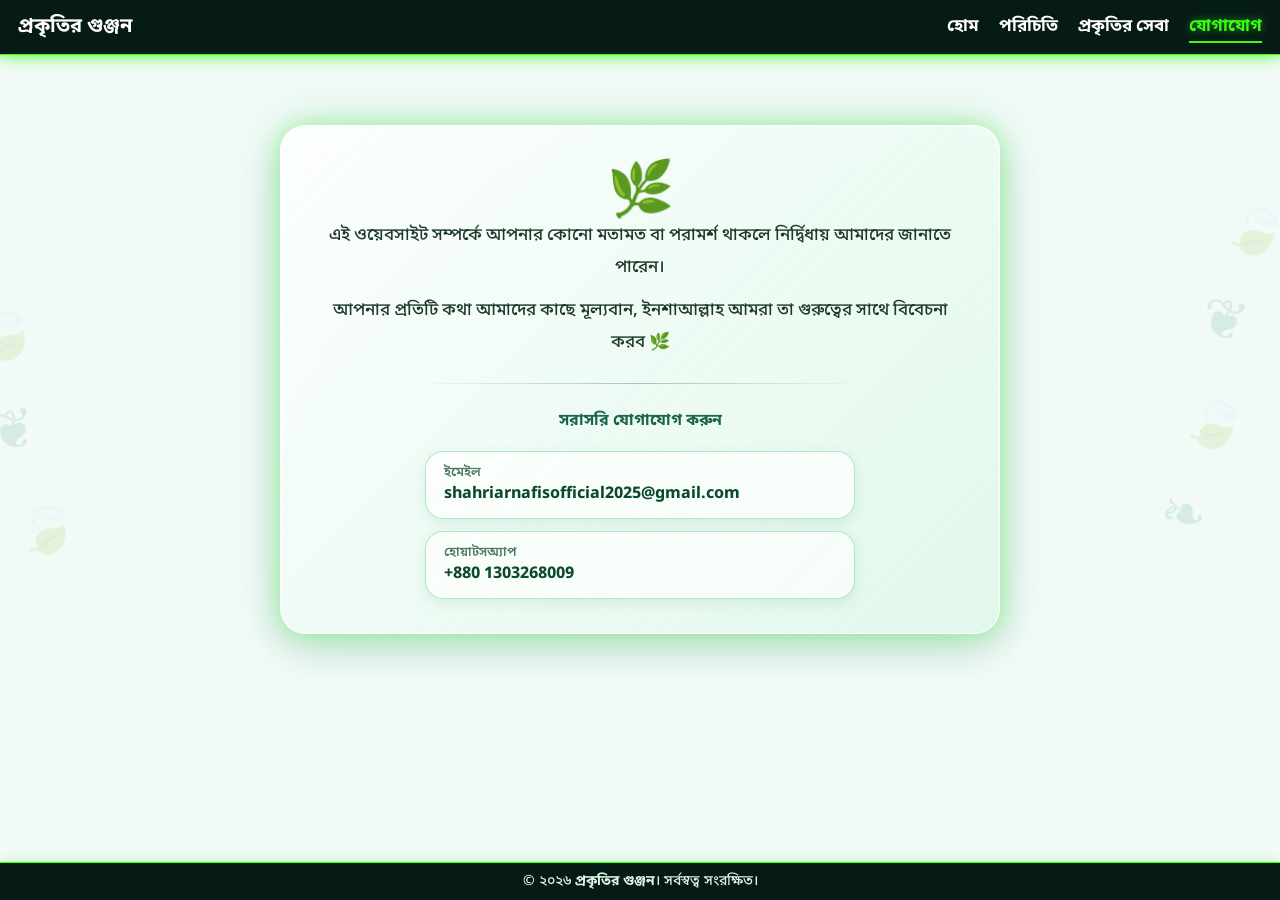
<file: contact.html>
<!DOCTYPE html>
<html lang="bn">
<head>
    <meta charset="UTF-8">
    <meta name="viewport" content="width=device-width, initial-scale=1.0">
    <title>যোগাযোগ | প্রকৃতির গুঞ্জন</title>
    <link href="https://fonts.googleapis.com/css2?family=Noto+Sans+Bengali:wght@400;500;600;700;800&display=swap" rel="stylesheet">
    <link rel="stylesheet" href="shared.css">

    <style>
        /* ===== Shudhu contact page er design ===== */
        .contact-wrap {
            display: flex;
            justify-content: center;
            width: 92%;
            max-width: 720px;
            margin: 70px auto;
        }

        .contact-card {
            position: relative;
            width: 100%;
            box-sizing: border-box;
            padding: 40px 36px 34px;
            text-align: center;
            border-radius: 26px;
            background: linear-gradient(135deg, rgba(255,255,255,0.80), rgba(214,245,227,0.58));
            backdrop-filter: blur(16px) saturate(150%);
            -webkit-backdrop-filter: blur(16px) saturate(150%);
            border: 1.5px solid rgba(255, 255, 255, 0.85);
            box-shadow:
                0 0 20px rgba(57, 255, 20, 0.30),
                0 0 50px rgba(34, 197, 94, 0.24),
                inset 0 1px 2px rgba(255, 255, 255, 0.9),
                0 16px 40px rgba(23, 102, 74, 0.15);
            animation: contactGlow 3s ease-in-out infinite;
        }

        @keyframes contactGlow {
            0%, 100% {
                box-shadow:
                    0 0 16px rgba(57,255,20,0.24),
                    0 0 40px rgba(34,197,94,0.18),
                    inset 0 1px 2px rgba(255,255,255,0.9),
                    0 16px 40px rgba(23,102,74,0.15);
            }
            50% {
                box-shadow:
                    0 0 26px rgba(57,255,20,0.45),
                    0 0 64px rgba(34,197,94,0.34),
                    inset 0 1px 2px rgba(255,255,255,0.9),
                    0 16px 40px rgba(23,102,74,0.15);
            }
        }

        .contact-icon {
            display: inline-block;
            font-size: 54px;
            line-height: 1;
            animation: bob 2.6s ease-in-out infinite;
        }

        @keyframes bob {
            0%, 100% { transform: translateY(0) rotate(-6deg); }
            50%      { transform: translateY(-8px) rotate(6deg); }
        }

        .contact-title {
            margin: 10px 0 14px;
            font-size: 28px;
            font-weight: 800;
            color: #0b4a2b;
        }

        .contact-text {
            margin: 0 0 10px;
            font-size: 17px;
            font-weight: 500;
            line-height: 1.9;
            color: #1f3a2c;
        }

        .contact-divider {
            height: 1px;
            margin: 24px auto 22px;
            width: 70%;
            background: linear-gradient(90deg, transparent, rgba(23,102,74,0.35), transparent);
        }

        .contact-label {
            margin: 0 0 14px;
            font-size: 16px;
            font-weight: 700;
            color: #17664a;
        }

        /* Email ar WhatsApp er box */
        .contact-links {
            display: flex;
            flex-direction: column;
            gap: 12px;
            max-width: 430px;
            margin: 0 auto;
        }

        .contact-item {
            display: flex;
            align-items: center;
            gap: 14px;
            padding: 12px 18px;
            text-align: left;
            text-decoration: none;
            color: #0b4a2b;
            border-radius: 18px;
            background: rgba(255, 255, 255, 0.65);
            border: 1.5px solid rgba(168, 230, 189, 0.9);
            box-shadow: 0 4px 14px rgba(23, 102, 74, 0.10);
            transition: transform 0.25s ease, box-shadow 0.25s ease, border-color 0.25s ease;
        }

        .contact-item:hover {
            transform: translateY(-3px);
            border-color: #22a06b;
            box-shadow: 0 10px 22px rgba(23, 102, 74, 0.20), 0 0 14px rgba(57, 255, 20, 0.25);
        }

        .contact-item .ic {
            flex-shrink: 0;
            display: flex;
            align-items: center;
            justify-content: center;
            width: 44px;
            height: 44px;
            font-size: 22px;
            border-radius: 50%;
            background: #d9f7e4;
        }

        .contact-item .info small {
            display: block;
            font-size: 13px;
            font-weight: 600;
            color: #4b7a63;
            line-height: 1.4;
        }

        .contact-item .info span {
            display: block;
            font-size: 16px;
            font-weight: 700;
            line-height: 1.5;
            overflow-wrap: anywhere;
        }

        @media (max-width: 600px) {
            .contact-wrap { margin: 40px auto; }
            .contact-card { padding: 32px 18px 26px; }
            .contact-title { font-size: 24px; }
            .contact-text { font-size: 16px; }
        }
    </style>
</head>
<body>

    <div class="navbar">
        <b>প্রকৃতির গুঞ্জন</b>
        <div>
            <a href="index.html">হোম</a>
            <a href="about.html">পরিচিতি</a>
            <a href="service.html">প্রকৃতির সেবা</a>
            <a href="contact.html" class="active">যোগাযোগ</a>
        </div>
    </div>

    <div class="contact-wrap">
        <div class="contact-card reveal">

            <div class="contact-icon">🌿</div>
            

            <p class="contact-text">
                এই ওয়েবসাইট সম্পর্কে আপনার কোনো মতামত বা পরামর্শ থাকলে নির্দ্বিধায় আমাদের জানাতে পারেন।
            </p>
            <p class="contact-text">
                আপনার প্রতিটি কথা আমাদের কাছে মূল্যবান, ইনশাআল্লাহ আমরা তা গুরুত্বের সাথে বিবেচনা করব 🌿
            </p>

            <div class="contact-divider"></div>

            <p class="contact-label">সরাসরি যোগাযোগ করুন</p>

            <div class="contact-links">

                <!-- Email: nijer email boshao -->
                <a class="contact-item" href="mailto:shahriarnafisofficial2025@gmail.com">
                    <div class="info">
                        <small>ইমেইল</small>
                        <span>shahriarnafisofficial2025@gmail.com</span>
                    </div>
                </a>

                <!-- WhatsApp: 88 + number (shurur 0 chhara) -->
                <a class="contact-item" href="https://wa.me/8801303268009" target="_blank" rel="noopener">

                    <div class="info">
                        <small>হোয়াটসঅ্যাপ</small>
                        <span>+880 1303268009</span>
                    </div>
                </a>

            </div>
        </div>
    </div>

    <script src="shared.js"></script>
</body>
</html>
</file>
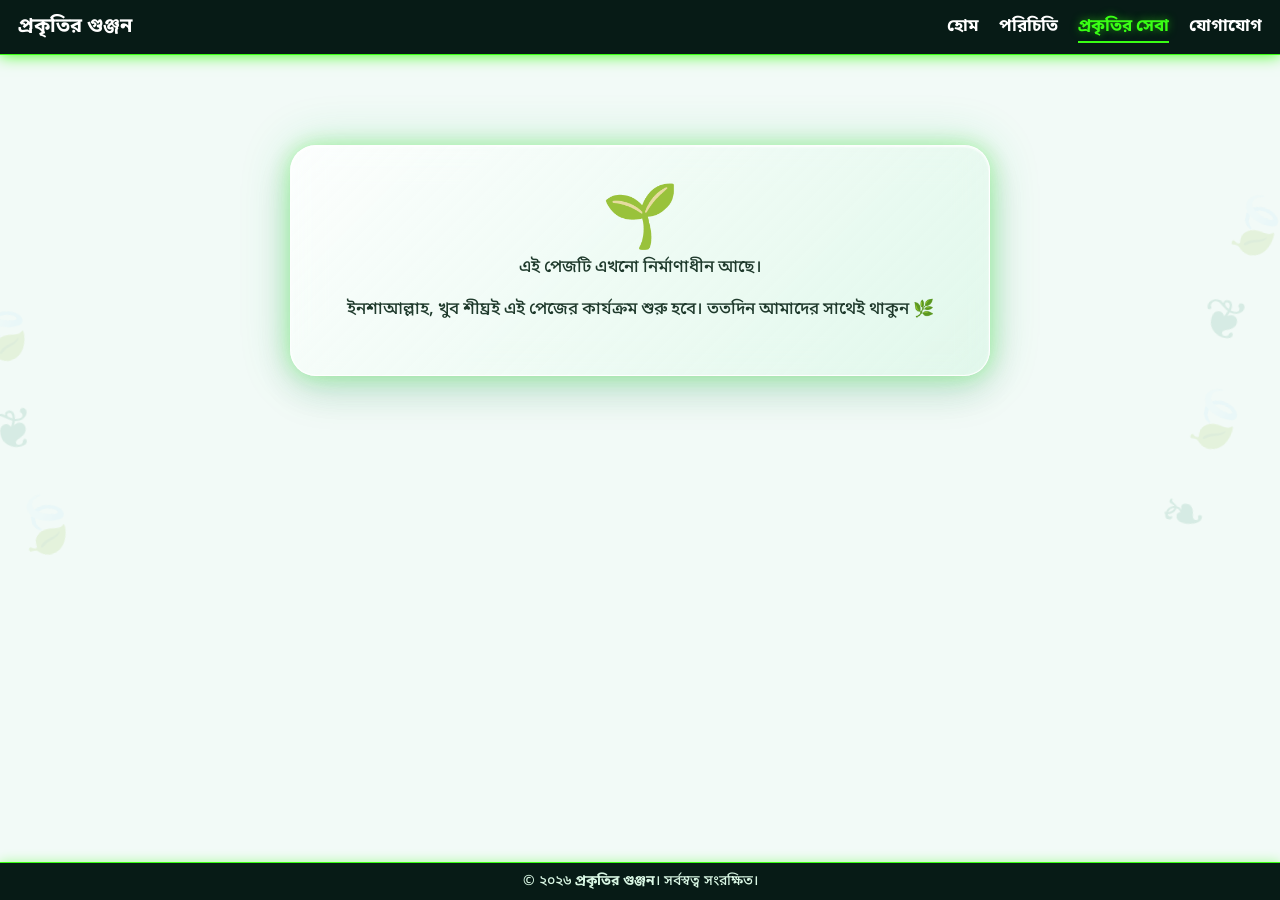
<file: service.html>
<!DOCTYPE html>
<html lang="bn">
<head>
    <meta charset="UTF-8">
    <meta name="viewport" content="width=device-width, initial-scale=1.0">
    <title>প্রকৃতির সেবা | প্রকৃতির গুঞ্জন</title>
    <link href="https://fonts.googleapis.com/css2?family=Noto+Sans+Bengali:wght@400;500;600;700;800&display=swap" rel="stylesheet">
    <link rel="stylesheet" href="shared.css">

    <style>
        /* ===== Shudhu service page er design ===== */
        .service-wrap {
            display: flex;
            justify-content: center;
            width: 92%;
            max-width: 700px;
            margin: 90px auto;
        }

        .service-card {
            position: relative;
            width: 100%;
            padding: 44px 34px 38px;
            text-align: center;
            border-radius: 26px;
            background: linear-gradient(135deg, rgba(255,255,255,0.80), rgba(214,245,227,0.58));
            backdrop-filter: blur(16px) saturate(150%);
            -webkit-backdrop-filter: blur(16px) saturate(150%);
            border: 1.5px solid rgba(255, 255, 255, 0.85);
            box-shadow:
                0 0 20px rgba(57, 255, 20, 0.30),
                0 0 50px rgba(34, 197, 94, 0.24),
                inset 0 1px 2px rgba(255, 255, 255, 0.9),
                0 16px 40px rgba(23, 102, 74, 0.15);
            animation: serviceGlow 3s ease-in-out infinite;
        }

        @keyframes serviceGlow {
            0%, 100% {
                box-shadow:
                    0 0 16px rgba(57,255,20,0.24),
                    0 0 40px rgba(34,197,94,0.18),
                    inset 0 1px 2px rgba(255,255,255,0.9),
                    0 16px 40px rgba(23,102,74,0.15);
            }
            50% {
                box-shadow:
                    0 0 26px rgba(57,255,20,0.45),
                    0 0 64px rgba(34,197,94,0.34),
                    inset 0 1px 2px rgba(255,255,255,0.9),
                    0 16px 40px rgba(23,102,74,0.15);
            }
        }

        .service-icon {
            display: inline-block;
            font-size: 62px;
            line-height: 1;
            animation: bob 2.6s ease-in-out infinite;
        }

        @keyframes bob {
            0%, 100% { transform: translateY(0) rotate(-6deg); }
            50%      { transform: translateY(-9px) rotate(6deg); }
        }

        .service-title {
            margin: 12px 0 10px;
            font-size: 28px;
            font-weight: 800;
            color: #0b4a2b;
        }

        .service-badge {
            display: inline-block;
            margin-bottom: 18px;
            padding: 5px 18px;
            font-size: 15px;
            font-weight: 700;
            color: #0b4a2b;
            background: rgba(217, 247, 228, 0.9);
            border: 1px solid #a8e6bd;
            border-radius: 30px;
        }

       .service-text {
    margin: 0 0 10px;
    font-size: 17px;
    font-weight: 500;
    line-height: 1.9;
    color: #1f3a2c;
}

        @media (max-width: 600px) {
            .service-wrap { margin: 50px auto; }
            .service-card { padding: 34px 20px 28px; }
            .service-title { font-size: 24px; }
            .service-text { font-size: 16px; }
        }
    </style>
</head>
<body>

    <div class="navbar">
        <b>প্রকৃতির গুঞ্জন</b>
        <div>
            <a href="index.html">হোম</a>
            <a href="about.html">পরিচিতি</a>
            <a href="service.html" class="active">প্রকৃতির সেবা</a>
            <a href="contact.html">যোগাযোগ</a>
        </div>
    </div>

    <div class="service-wrap">
        <div class="service-card reveal">
            <div class="service-icon">🌱</div>

            <p class="service-text">
                এই পেজটি এখনো নির্মাণাধীন আছে।
            </p>
            <p class="service-text">
                ইনশাআল্লাহ, খুব শীঘ্রই এই পেজের কার্যক্রম শুরু হবে।
                ততদিন আমাদের সাথেই থাকুন 🌿
            </p>
        </div>
    </div>

    <script src="shared.js"></script>
</body>
</html>
</file>
<file: shared.css>
/* ===== shared.css: shob page er common ===== */
body {
    margin: 0;
    position: relative;
    isolation: isolate;
    background: #f2faf7;
    font-family: 'Noto Sans Bengali', sans-serif;
    font-size: 17px;
    line-height: 1.9;
    color: #26382f;
    animation: pageIn 0.55s ease both;
}

@keyframes pageIn {
    from { opacity: 0; }
    to   { opacity: 1; }
}

body.leaving {
    opacity: 0;
    transition: opacity 0.45s ease;
}

/* Background pata */
body::before,
body::after {
    position: fixed;
    top: 20%;
    width: 110px;
    height: 65vh;
    color: #238b62;
    opacity: 0.13;
    font-size: 55px;
    line-height: 1.8;
    white-space: pre-line;
    pointer-events: none;
    z-index: -1;
}
body::before { content: "❧\A 🍃\A ❦\A 🍃"; left: 0;  transform: rotate(-12deg); }
body::after  { content: "🍃\A ❦\A 🍃\A ❧"; right: 0; transform: rotate(12deg); }

/* ===== Navbar ===== */
.navbar {
    position: sticky;
    top: 0;
    z-index: 100;
    background: #071b16;
    padding: 8px 18px;
    display: flex;
    justify-content: space-between;
    align-items: center;
    box-shadow: 0 0 15px #39FF14;
    border-bottom: 1px solid #39FF14;
}

.navbar b {
    color: white;
    font-size: 20px;
    font-weight: bold;
}

.navbar a {
    color: white;
    font-weight: bold;
    text-decoration: none;
    margin-left: 16px;
    padding-bottom: 3px;
    border-bottom: 2px solid transparent;
    transition: color 0.25s ease, border-color 0.25s ease, text-shadow 0.25s ease;
}

.navbar a:hover {
    color: lime;
}

/* Je page e acho tar link green */
.navbar a.active {
    color: #39FF14;
    border-bottom-color: #39FF14;
    text-shadow: 0 0 8px #39FF1480;
}

/* ===== Scroll animation ===== */
.reveal {
    opacity: 0;
    transform: translateY(40px);
    transition: opacity 0.8s ease, transform 0.8s ease;
}

.reveal.show {
    opacity: 1;
    transform: none;
}

/* Baam theke ashbe / dane theke ashbe */
.reveal.from-left  { transform: translateX(-50px); }
.reveal.from-right { transform: translateX(50px); }
.reveal.from-left.show,
.reveal.from-right.show { transform: none; }

@media (prefers-reduced-motion: reduce) {
    .reveal { opacity: 1; transform: none; transition: none; }
    body    { animation: none; }
}

/* ===== Navbar mobile ===== */
@media (max-width: 768px) {
    .navbar { padding: 8px 12px; }
    .navbar b { font-size: 17px; }
    .navbar a { margin-left: 10px; font-size: 14px; }
}

@media (max-width: 600px) {
    .navbar { flex-wrap: wrap; gap: 6px; }
    .navbar a { margin-left: 8px; font-size: 13px; }
}
/* ===== Footer ===== */
body {
    min-height: 100vh;
    display: flex;
    flex-direction: column;
}

.site-footer {
    margin-top: auto;
}

.site-footer {
    margin-top: auto;
    padding: 8px 12px;
    text-align: center;
    font-size: 14px;
    font-weight: 500;
    line-height: 1.5;
    color: #d9f7e4;
    background: #071b16;
    border-top: 1px solid #39FF14;
    box-shadow: 0 0 12px rgba(57, 255, 20, 0.4);
}

@media (max-width: 600px) {
    .site-footer {
        padding: 6px 10px;
        font-size: 12.5px;
    }
}
</file>
